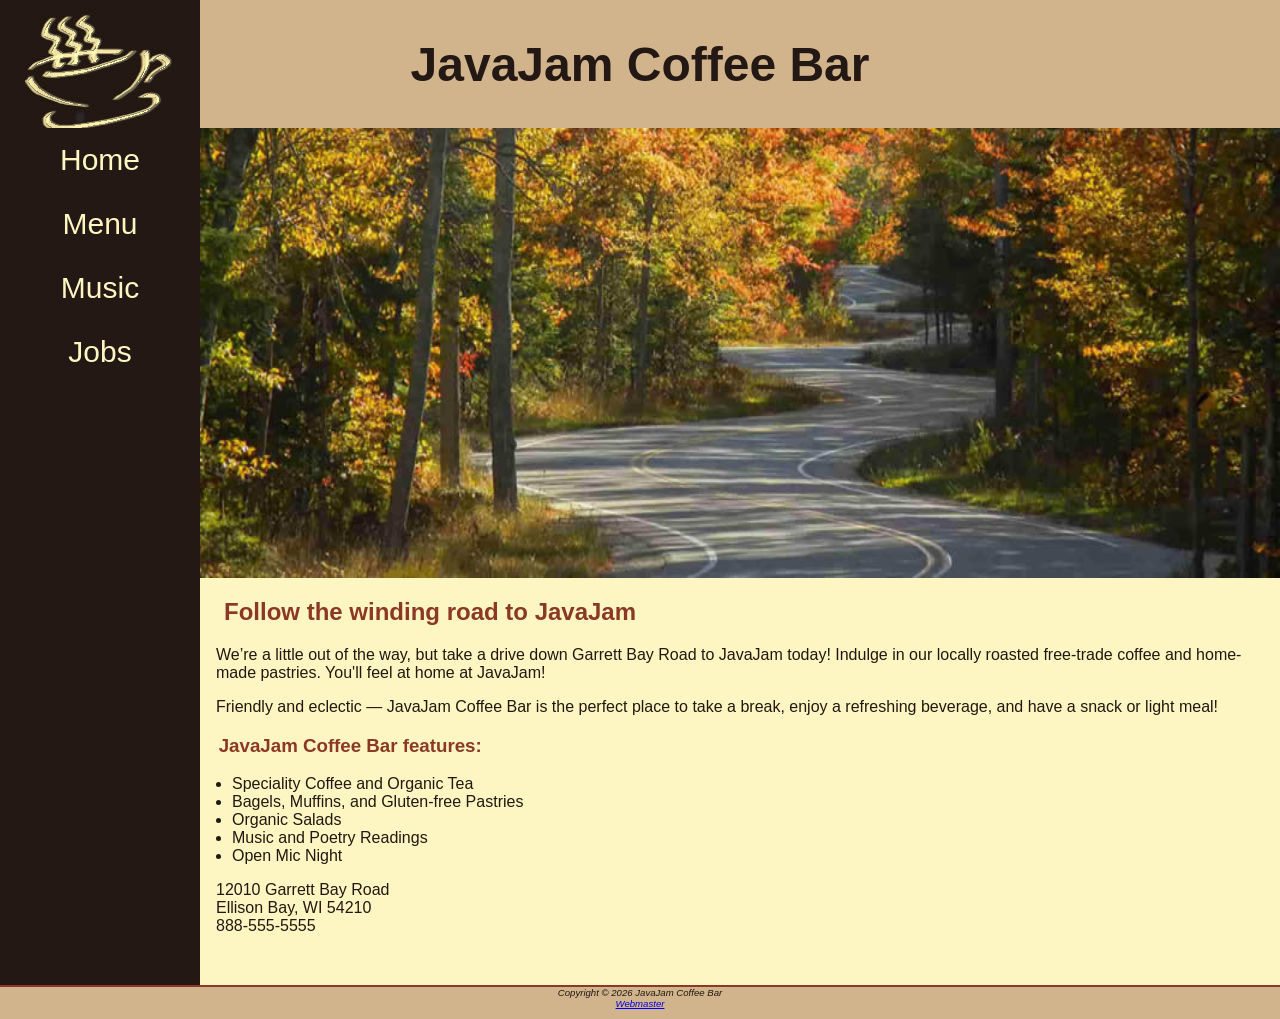
<file: index.html>
<!DOCTYPE html>

<html lang="en">
<head>
		<meta charset="utf-8">
		<meta name="viewport" content="width=device-width, intial-scale=1.0">
		<title>JavaJam Coffee Bar</title>
		<link href ="styles/styles_java.css" rel="stylesheet"> 
</head>
	
<body>
	<div id="wrapper">
	<header>
			<h1><a href="index.html">JavaJam Coffee Bar</a></h1>
	</header>
	<nav>
		<ul>
	<!-- clickable icons for other pages --!>
			<li><a href="index.html">Home</a></li>
			<li><a href="menu.html">Menu</a></li>
			<li><a href="music.html">Music</a></li>
			<li><a href="jobs.html">Jobs</a></li>
		</ul>
	</nav>
	<!-- main text for front page--!>
	<main>
	<!--Home Hero section--!>
	<div id="homehero">
	</div>
		<h2>Follow the winding road to JavaJam</h2>
		<p>We&#8217;re a little out of the way, but take a drive down Garrett Bay Road to JavaJam 
		today! Indulge in our locally roasted free-trade coffee and home-made pastries. You'll 
		feel at home at JavaJam!</p>
		<p>Friendly and eclectic &mdash; JavaJam Coffee Bar is the perfect place to take a break, 
		enjoy a refreshing beverage, and have a snack or light meal!</p>
		<h3>JavaJam Coffee Bar features:</h3>
	<!-- what customers can get/events at coffee bar--!>
		<ul>
			<li>Speciality Coffee and Organic Tea</li>
			<li>Bagels, Muffins, and Gluten-free Pastries</li>
			<li> Organic Salads</li>
			<li>Music and Poetry Readings</li>
			<li>Open Mic Night</li>
		</ul>
	<!-- location/phone number to contact--!>
	<div>
		12010 Garrett Bay Road<br>
		Ellison Bay, WI 54210<br>
		<!--phone number (mobile)--!>
		<a id="mobile" href="tel:888-555-5555">888-555-5555</a>
		<!--phone number for desktop--!>
		<span id="desktop">888-555-5555</span><br><br>
	</div>
	
	<!--copyright text --!>
	</main>
		<footer>
		Copyright &copy; 2026 JavaJam Coffee Bar<br>
		<a href="mailto:m0580661@amarillocollege.com">Webmaster</a>
		</footer>
	</div>
</body>

</html>
</file>
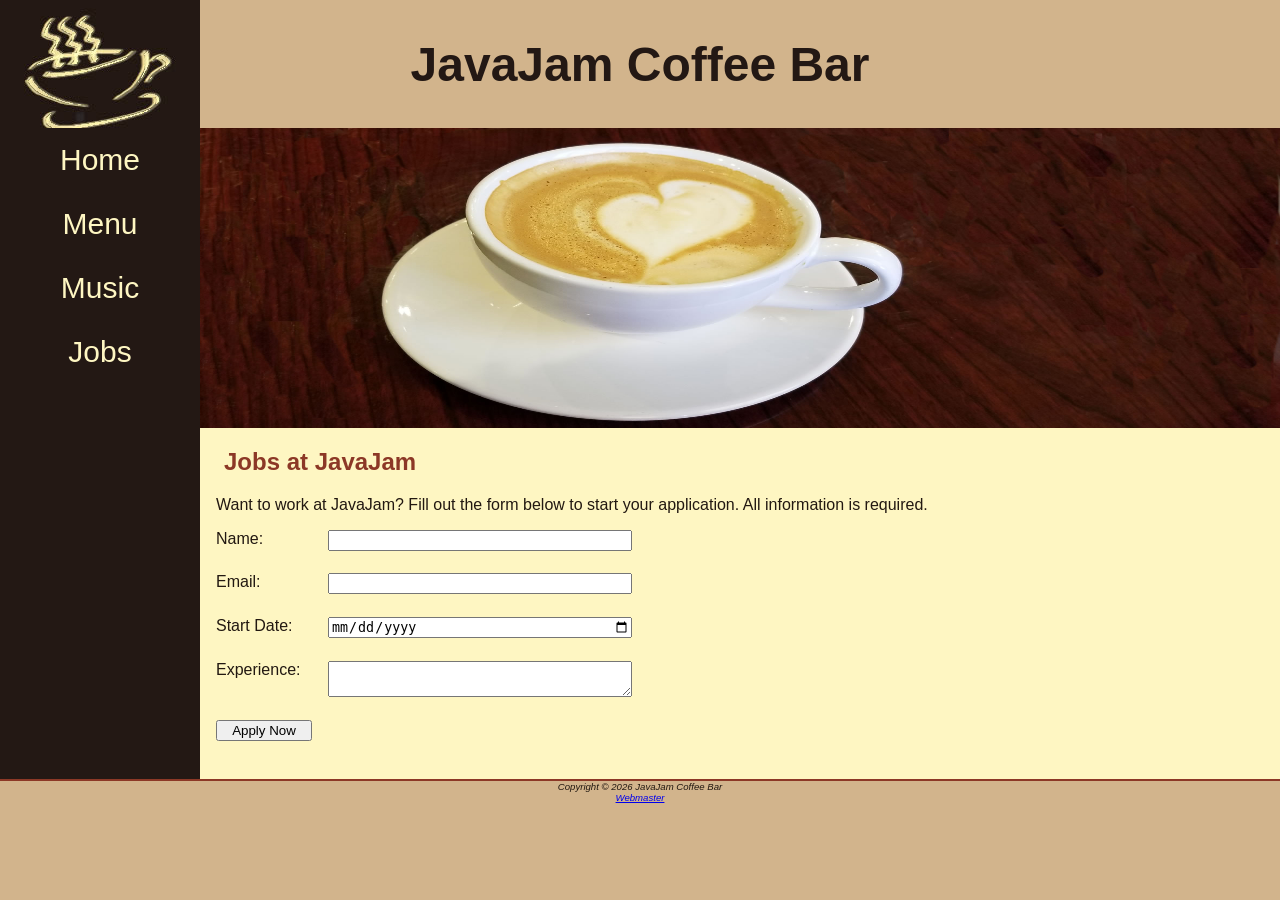
<file: jobs.html>
<!DOCTYPE html>

<html lang="en">
<head>
		<meta charset="utf-8">
		<meta name="viewport" content="width=device-width, intial-scale=1.0">
		<title>JavaJam Coffee Bar Jobs</title>
		<link href ="styles/styles_java.css" rel="stylesheet"> 
</head>
	
<body>
	<div id="wrapper">
	<header>
			<h1><a href="index.html">JavaJam Coffee Bar</a></h1>
	</header>
	<nav>
	<!-- clickable icons for other pages --!>
		<ul>
			<li><a href="index.html">Home</a></li>
			<li><a href="menu.html">Menu</a></li>
			<li><a href="music.html">Music</a></li>
			<li><a href="jobs.html">Jobs</a></li>
		</ul>
	</nav>
	<!-- main text for music page--!>
	<main>
		<div id="herojobs">
		</div>
		<h2>Jobs at JavaJam</h2>
		<p>Want to work at JavaJam? Fill out the form below to start your application. All information is required. </p>
		<!--application form-->
		<form method="post" action="https://webdevbasics.net/scripts/javajam8.php">
			<label for="myName">Name: </label>
			<input type="text" id="myName" name="myName" required>
			<label for="myEmail">Email: </label>
			<input type="Email" id="myEmail" name="myEmail" required>
			<label for="myStart">Start Date: </label>
			<input type="date" id="myStart" name="myStart" required>
			<label for="myExperience">Experience: </label>
			<textarea name="myExperience" id="myExperience" rows="2" cols="20" required></textarea>
			<input type="submit" value="Apply Now">
		</div>
	<!--copyright text --!>
	</main>
		<footer>
		Copyright &copy; 2026 JavaJam Coffee Bar<br>
		<a href="mailto:m0580661@amarillocollege.com">Webmaster</a>
		</footer>
	</div>
</body>

</html>
</file>
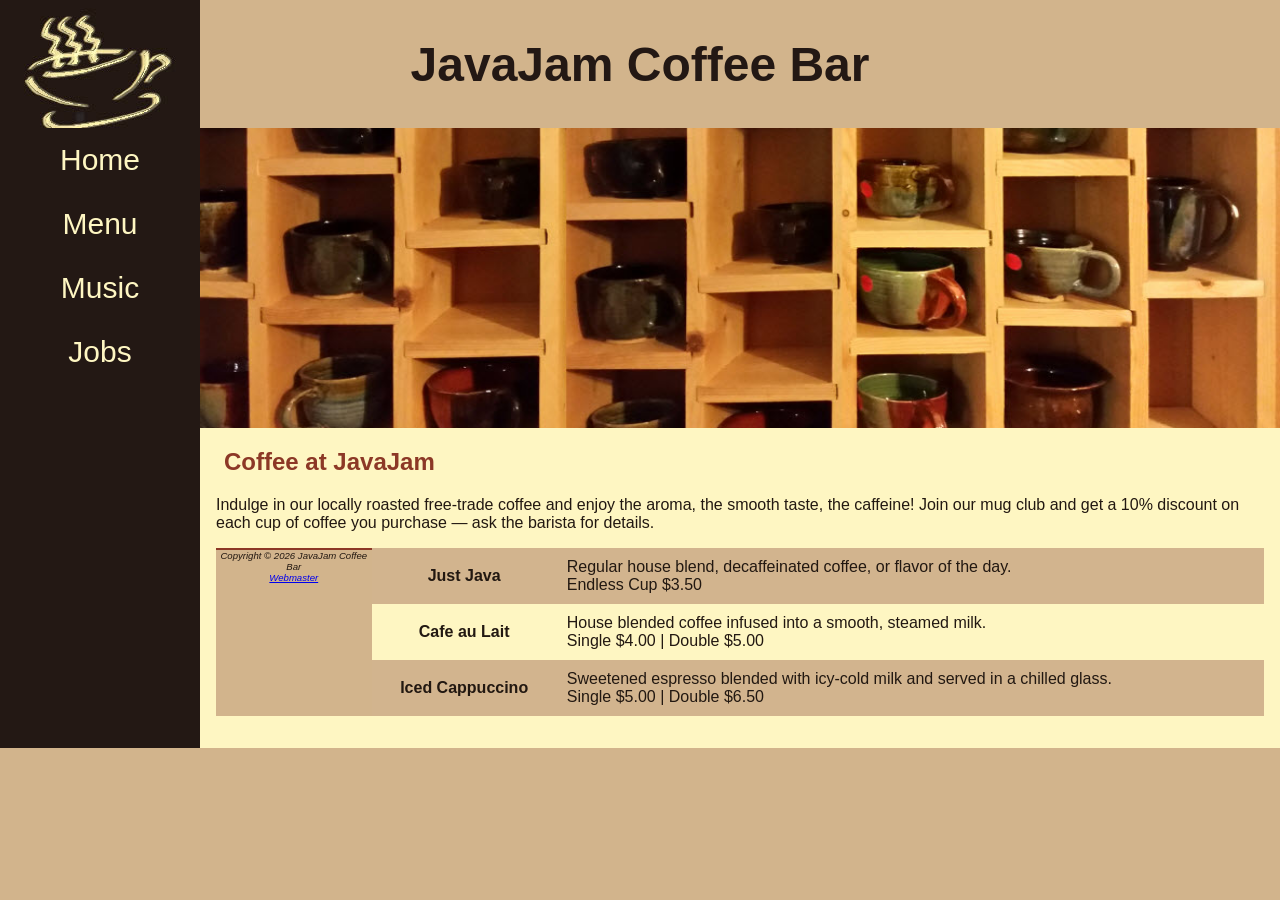
<file: menu.html>
<!DOCTYPE html>

<html lang="en">
<head>
	<meta charset="utf-8">
	<meta name="viewport" content="width=device-width, intial-scale=1.0">
	<title>JavaJam Coffee Bar Menu</title>
	<link href ="styles/styles_java.css" rel="stylesheet"> 
</head>
	
<body>
	<div id="wrapper">
	<header>
			<h1><a href="index.html">JavaJam Coffee Bar</a></h1>
	</header>
	<nav>
		<ul>
	<!-- clickable icons for other pages -->
			<li><a href="index.html">Home</a></li>
			<li><a href="menu.html">Menu</a></li>
			<li><a href="music.html">Music</a></li>
			<li><a href="jobs.html">Jobs</a></li>
		</ul>
	</nav>
	<!-- header text for menu page --!>
	<main>
		<div id="heromugs">
		</div>
		<h2>Coffee at JavaJam</h2>
		<p>Indulge  in our locally roasted free-trade coffee and enjoy the aroma, the smooth taste, 
		 the caffeine! Join our mug club and get a 10% discount on each cup of coffee you 
		 purchase &mdash; ask the barista for details.</p>
		<!-- Coffee options text--!>
		<div id="flow">
			<table>
				<tr>
					<th>Just Java</th>
					<td>Regular house blend, decaffeinated coffee, or flavor of the day.<br>Endless Cup $3.50</td>
				</tr>
				<tr>
					<th>Cafe au Lait</th>
					<td>House blended coffee infused into a smooth, steamed milk.<br>Single $4.00 | Double $5.00</td>
				</tr>
				<tr>
					<th>Iced Cappuccino</th>
					<td>Sweetened espresso blended with icy-cold milk and served in a chilled glass.<br>Single $5.00 | Double $6.50</td>
				</tr>
			
		</div>
	</main>
	<!--copyright text --!>
		<footer>
		Copyright &copy; 2026 JavaJam Coffee Bar<br>
		<a href="mailto:m0580661@amarillocollege.com">Webmaster</a>
		</footer>
	</div>
</body>

</html>
</file>
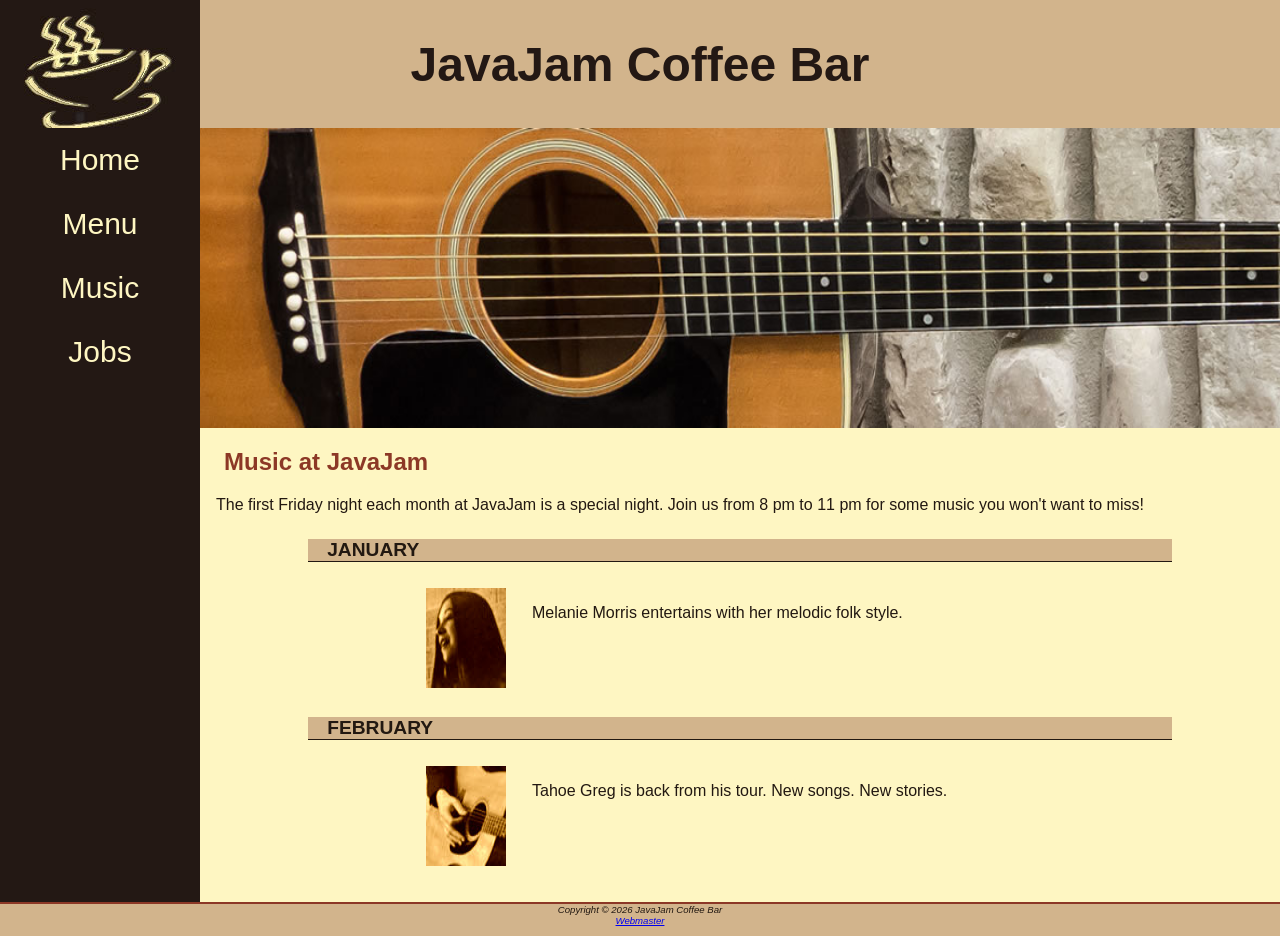
<file: music.html>
<!DOCTYPE html>

<html lang="en">
<head>
		<meta charset="utf-8">
		<meta name="viewport" content="width=device-width, intial-scale=1.0">
		<title>JavaJam Coffee Bar Music</title>
		<link href ="styles/styles_java.css" rel="stylesheet"> 
</head>
	
<body>
	<div id="wrapper">
	<header>
			<h1><a href="index.html">JavaJam Coffee Bar</a></h1>
	</header>
	<nav>
	<!-- clickable icons for other pages --!>
		<ul>
			<li><a href="index.html">Home</a></li>
			<li><a href="menu.html">Menu</a></li>
			<li><a href="music.html">Music</a></li>
			<li><a href="jobs.html">Jobs</a></li>
		</ul>
	</nav>
	<!-- main text for music page--!>
	<main>
		<div id="heroguitar">
		</div>
		<h2>Music at JavaJam</h2>
		<p>The first Friday night each month at JavaJam is a special night. Join us from 8 pm to 
		11 pm for some music you won't want to miss! </p>
		<!--music events!--!>
		<h4>January</h4>
		<div class="details">
			<a href="images/melanie.jpg"><img src="images/melaniethumb.jpg" alt="Melanie" width="100" height="100"></a>
			<p>Melanie Morris entertains with her melodic folk style.</p>
		</div>
		<h4>February</h4>
		<div class="details">
			<a href="images/greg.jpg"><img src="images/gregthumb.jpg" alt="Tahoe Greg" width="100" height="100"></a>
			<p>Tahoe Greg is back from his tour. New songs. New stories.</p>
		</div>
	<!--copyright text --!>
	</main>
		<footer>
		Copyright &copy; 2026 JavaJam Coffee Bar<br>
		<a href="mailto:m0580661@amarillocollege.com">Webmaster</a>
		</footer>
	</div>
</body>

</html>
</file>
<file: styles/styles_java.css>
/*styles for the body*/

/*boxing size*/
* {
	box-sizing:border-box;
}

body {
	background-color: #D2B48C;
	color: #221811;
	font-family: Tahoma, Arial, sans-serif;
	margin: 0;
}
/*styles for wrapper*/
#wrapper {
	background-color: #231814;
	padding: 0;
}
/*styles for the header*/
header {
	background-color: #D2B48C;
	background-image: url(../images/cup.jpg);
	background-repeat: no-repeat;
	color: #231814;
	height: 128px;
	padding-left: 105px;
	padding-top: 5px;
	padding-bottom: 5px;
}

header a {
	text-decoration: none;
}
header a:link {
	color: #231814;
}
header a:visited {
	color: #231814;
}
 header a:hover {
	 color: #FEF6C2;
}

/*styles for headings*/

h1 { 
	font-size: 2em; 
}
h2 { 
	color: #8C3826; 
}

h3, dt { 
	color: #8C3826; 
}
h4 {
	background-color: #D2B48C;
	font-size: 1.2em;
	padding-left: .5em;
	padding-bottom: 0;
	text-transform: uppercase;
	border-bottom: 1px solid #221811;
	clear: left;
}
/*styles for the navigation*/
nav{
	text-align: center;
	font-size: 1.5em;
}
nav a {
	text-decoration: none;
}

nav a:link {
	color:#FEF6C2;
}
nav a:visited {
	color: #D2B48C;
}

nav a:hover {
	color: #CC9933;
}

nav ul {
	display: flex;
	flex-direction: column;
	font-size: 1.25em;
	list-style-type: none;
	margin: 0;
	padding: 0;
}

nav li {
	border-bottom: 1px solid #FEF6C2;
	padding: .5em 1em;
	width: 100%;
}

/*styles for main*/
main {
	background-color: #FEF6C2;
	display: block;
	padding: 0 0 2em 0;
}
h2,h3,h4,p,div,ul,dl {
	padding-left: 1em;
	padding-right: 1em;
}

main ul {
	padding-left: 2em;
}

/*styles for Details*/
.details {
	padding-left: 20%;
	padding-right: 20%;
	overflow: auto;
}

/*styles for Images*/
img {
	padding-left: 10px;
	padding-right: 10px;
}
#homehero{
	height: 300px;
	background-image: url(../images/road.jpg);
	background-repeat: no-repeat;
	background-size: 100% 100%;
}

#heromugs{
	height: 300px;
	background-image: url(../images/threemugs.jpg);
	background-repeat: no-repeat;
	background-size: 100% 100%;
}

#heroguitar{
	height: 300px;
	background-image: url(../images/guitar.jpg);
	background-repeat: no-repeat;
	background-size: 100% 100%;
}
#herojobs{
	height: 300px;
	background-image: url(../images/coffeecup.jpg);
	background-repeat: no-repeat;
	background-size: 100% 100%;
}

/*styles for mobile*/
#mobile {
	display: inline;
}

/*styles for desktop*/
#desktop {
	display: none;
}

footer {
	background-color: #D2B48C;
	font-size: .60em;
	font-style: italic;
	text-align: center;
	padding-bottom: 1em;
	border-top: 2px solid #8C3826;
}

/*styles for table on the menu page*/
table {
	margin: auto;
	width: 90%;
	border-spacing: 0;
}
th, td { 
	padding: 10px; 
}
tr:nth-of-type(odd) { 
	background-color: #D2B48E; 
}

/* form styles*/
form {
	display: flex;
	flex-direction: column;
	padding-left: 1em;
	width: 80%;
}
input, textarea {
	margin-bottom: .5em;
}

/*media query for mobile*/
@media (min-width: 600px) {
	header {
		padding-left: 0;
		text-align: center;
	}

	h1 {
		font-size: 3em;
	}

	nav ul {
		flex-flow: row nowrap;
		justify-content: space-around;
	}
	nav li {
		border-bottom: none;
	}
	#homehero {
		background-image: url(../images/hero.jpg);
		height: 50vh;
	}
	#heromugs {
		background-image: url(../images/heromugs.jpg);
	}
	#heroguitar {
		background-image: url(../images/heroguitar.jpg);
	}
	#herojobs {
		background-image: url(../images/herojobs.jpg);
	}
	#flow {
		display: flex;
		flex-direction: row;
	}
	#mobile {
		display: none;
	}
	#desktop {
		display: inline;
	}
	.details {
		display: flex;
		flex-direction: row;
	}
	h4 {
		margin-left: 10%;
		margin-right: 10%;
	}
form {
	width: 40%;
	display: grid;
	grid-gap: 1em;
	gap: 1em;
	grid-template-columns: 6em 1fr;
	}
input [type="submit"] {
	grid-column: 2 / 3;
	width: 9em;
	}
}

/*media query for large screens*/
@media (min-width: 1024px) {
	@supports (display:grid) {
		header {
			grid-area: header;
		}
		nav {
			grid-area: nav;
		}
		main {
			grid-area: main;
		}
		footer {
			grid-area: footer;
		}
		#wrapper {
			display: grid;
			grid-template:
				"header header"
				"nav    main"
				"footer footer"
				/ 200px;
		}
		nav ul {
			flex-direction: column;
		}
		header {
			background-image: url(../images/coffeelogo.jpg);
		}
	}
}
</file>
